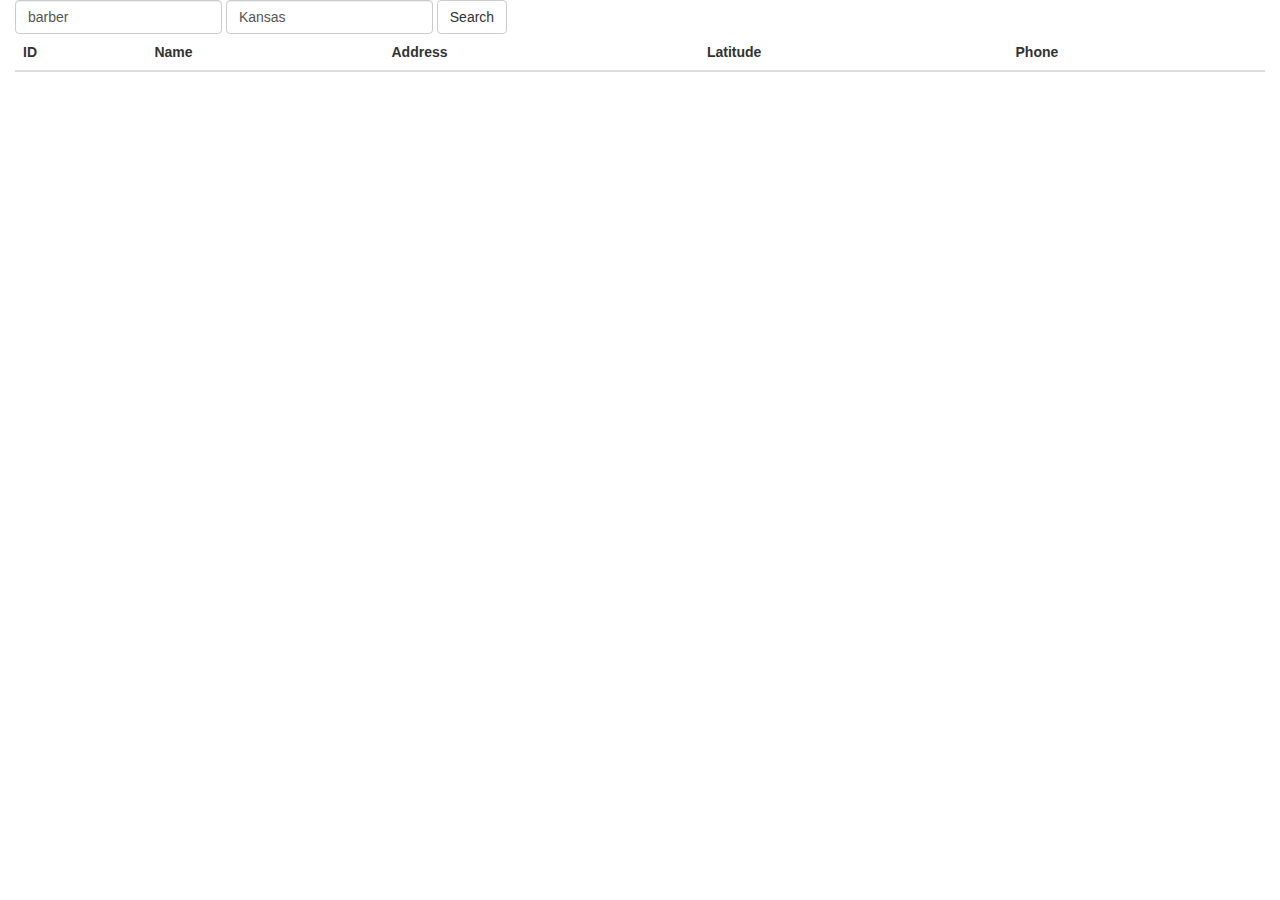
<file: yellow-page.html>
<!DOCTYPE html>
<html lang="en">
<head>
  <meta charset="UTF-8">
  <title>Title</title>
  <link rel="stylesheet" type="text/css" href="libs/bootstrap/css/bootstrap.min.css" />
  <link rel="stylesheet" type="text/css" href="libs/datatables/datatables.min.css" />
  <link rel="stylesheet" type="text/css" href="libs/datatables/bootstrap/css/dataTables.bootstrap.min.css" />
</head>
<body>
  <div class="container-fluid">
    <div class="wrapper">
      <div class="row">
        <div class="col-xs-12">
          <form class="form-inline">
            <div class="form-group">
              <label class="sr-only" for="what">Business Name:</label>
              <input type="text" class="form-control" id="what" name="what" value="barber" placeholder="barber" required />
            </div>
            <div class="form-group">
              <label class="sr-only" for="pwd">Location:</label>
              <input type="text" class="form-control" id="where" name="where" value="Kansas"
                     placeholder="City, State, Country" required />
            </div>
            <button type="button" class="btn btn-default btn-search">Search</button>
          </form>

          <div class="row">
            <div class="col-xs-12 result">
              <table class="table display" id="example">
                <thead>
                  <tr>
                    <th>ID</th>
                    <th>Name</th>
                    <th>Address</th>
                    <th>Latitude</th>
                    <th>Phone</th>
                  </tr>
                </thead>
              </table>
            </div>
          </div>
        </div>
      </div>
    </div>
  </div>

  <script src="libs/jquery/jquery.min.js"></script>
  <script src="libs/bootstrap/js/bootstrap.min.js"></script>
  <script src="libs/datatables/datatables.min.js"></script>
  <script src="libs/datatables/bootstrap/js/dataTables.bootstrap.min.js"></script>
  <script>
    $(document).ready(function () {
        var initialized = false;
      $('.btn-search').click(function () {
        var data = {
          'what': $('input[name="what"]').val(),
          'where': $('input[name="where"]').val(),
          'fmt': 'JSON',
          'lang': 'en',
          'UID': '127.0.0.1',
          'apikey': 'd8epz8npygjxtgaxrdqhyem4'
        };

        $.ajax({
          url: 'http://api.sandbox.yellowapi.com/FindBusiness/',
          data: data,
          success: function (response) {
            if(response && response.listings.length) {
              appendData(response.listings);
            }
          },
          dataType: 'json',
          method: 'GET',
          error: function (err) {
            console.log(err);
          }
        });
      });

      function appendData(source) {
          if (initialized) {
              $("#example").DataTable().clear().rows.add(source).draw();
          } else {
              initialized = true;
              $('#example').DataTable( {
                  data: source,
                  columns: [
                      { data: "id" },
                      { data: "name" },
                      { data: "address.street" },
                      {
                          data: function (data, type, row) {
                              return data.geoCode.latitude + ", " + data.geoCode.longitude
                          }
                      },
                      {data: 'phone.dispNum'}
                  ]
              });
          }
      }
    });
  </script>
</body>
</html>
</file>
